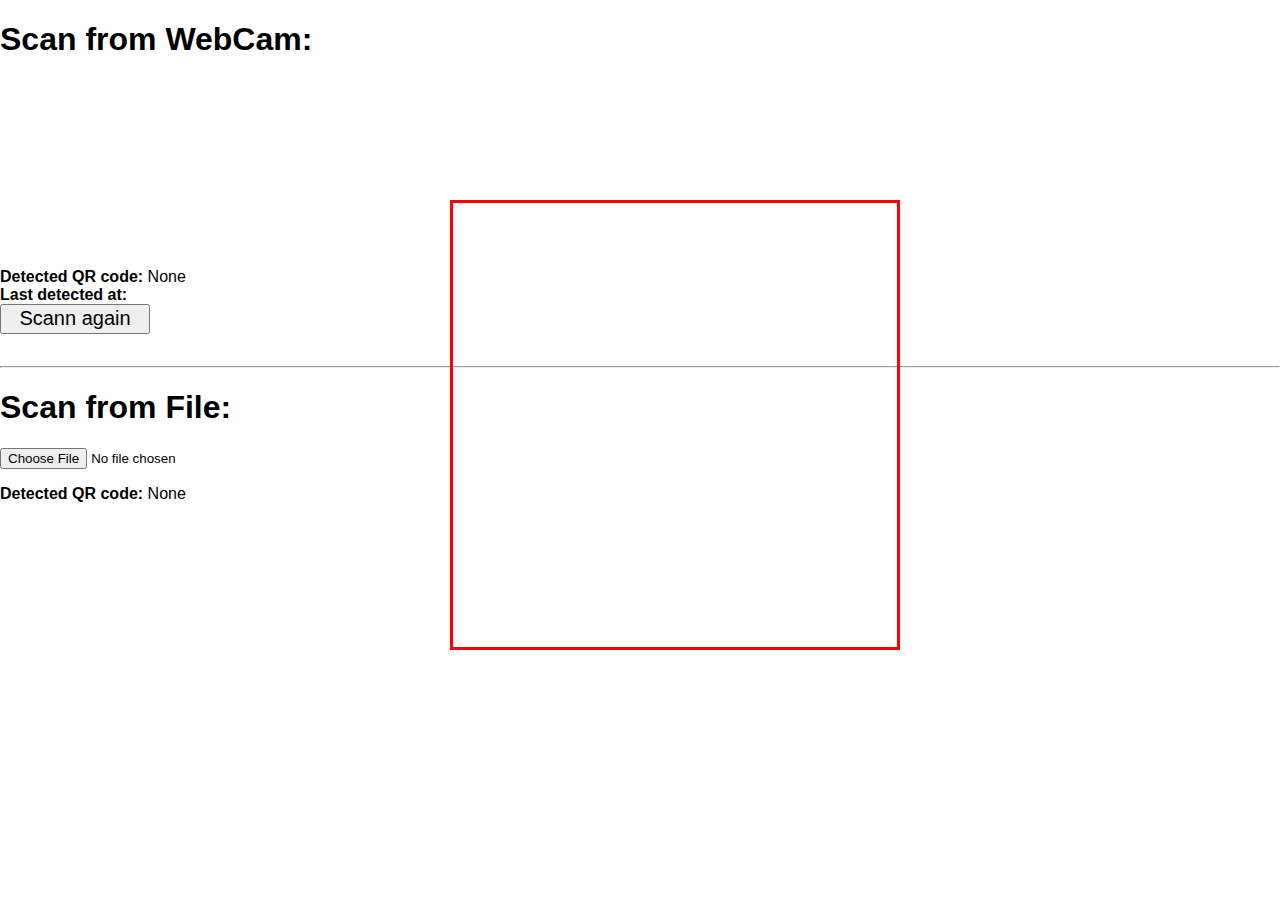
<file: SRC/Html/index.html>
<!DOCTYPE html>
<html lang="en">
<head>
    <meta charset="UTF-8">
    <link rel="stylesheet" href="style.css">
    <title> Green App QR Scanner </title>
</head>
<body>
<style>
    hr {
        margin-top: 32px;
    }
    input[type="file"] {
        display: block;
        margin-bottom: 16px;
    }
    div {
        margin-bottom: 16px;
    }
    #flash-toggle {
        display: none;
    }
</style>
<h1>Scan from WebCam:</h1>
<div>
    <video id="qr-video"></video>
</div>
<div id="frame">

</div>
<br>
<b>Detected QR code: </b>
<span id="cam-qr-result">None</span>
<br>
<b>Last detected at: </b>
<span id="cam-qr-result-timestamp"></span>
<br>
<button id="start-button">Scann again</button>

<hr>

<h1>Scan from File:</h1>
<input type="file" id="file-selector">
<b>Detected QR code: </b>
<span id="file-qr-result">None</span>

<script type="module">
    import QrScanner from "../qr-scanner.min.js";
    QrScanner.WORKER_PATH = '../qr-scanner-worker.min.js';

    const video = document.getElementById('qr-video');
    const camQrResult = document.getElementById('cam-qr-result');
    const camQrResultTimestamp = document.getElementById('cam-qr-result-timestamp');
    const fileSelector = document.getElementById('file-selector');
    const fileQrResult = document.getElementById('file-qr-result');

    function setResult(label, result) {
        //Stopp scann if found some qr code
        scanner.stop();
        document.getElementById('frame').style.display = 'none';
        label.textContent = result;
        console.log(result);

        // Sending and receiving data in JSON format using POST method

        var xhr = new XMLHttpRequest();
        var url = "url";  //change to Backendserver address
        xhr.open("POST", url, true);
        xhr.setRequestHeader("Content-Type", "application/json");
        xhr.onreadystatechange = function () {
            if (xhr.readyState === 4 && xhr.status === 200) {
                var json = JSON.parse(xhr.responseText);
                console.log(json.scan + ", " + json.password);
            }
        };
        var data = JSON.stringify({"scan": result});
        xhr.send(data);

        camQrResultTimestamp.textContent = new Date().toString();
        label.style.color = 'teal';
        clearTimeout(label.highlightTimeout);
        label.highlightTimeout = setTimeout(() => label.style.color = 'inherit', 100);
        //Stopp scann if found some qr code
        scanner.stop();
    }

    // ####### Web Cam Scanning #######

    const scanner = new QrScanner(video, result => setResult(camQrResult, result), error => {
        camQrResult.textContent = error;
        camQrResult.style.color = 'inherit';
    });

    scanner.start().then(() => {
        // List cameras after the scanner started to avoid listCamera's stream and the scanner's stream being requested
        // at the same time which can result in listCamera's unconstrained stream also being offered to the scanner.
        // Note that we can also start the scanner after listCameras, we just have it this way around in the demo to
        // start the scanner earlier.
        QrScanner.listCameras(true).then(cameras => cameras.forEach(camera => {
            const option = document.createElement('option');
            option.value = camera.id;
            option.text = camera.label;

        }));
    });

    // for debugging

    document.getElementById('start-button').addEventListener('click', () => {
        scanner.start();
        document.getElementById('frame').style.display = 'block';
    });

        // ####### File Scanning #######

    fileSelector.addEventListener('change', event => {
        const file = fileSelector.files[0];
        if (!file) {
            return;
        }
        QrScanner.scanImage(file)
            .then(result => setResult(fileQrResult, result))
            .catch(e => setResult(fileQrResult, e || 'No QR code found.'));
    });

</script>
</body>
</html>
</file>
<file: SRC/Html/style.css>
*{
    box-sizing: border-box;
}

html, body{
    margin: 0;
    padding: 0;
    font-family: Arial, Helvetica, sans-serif;
}
#frame{
    border: 3px solid red;
    height: 450px;
    width: 450px;
    position: absolute;
    top:200px;
    left: 450px;
}

#start-button{
    width:150px;
    height:30px;
    font-size:20px;
}
</file>
